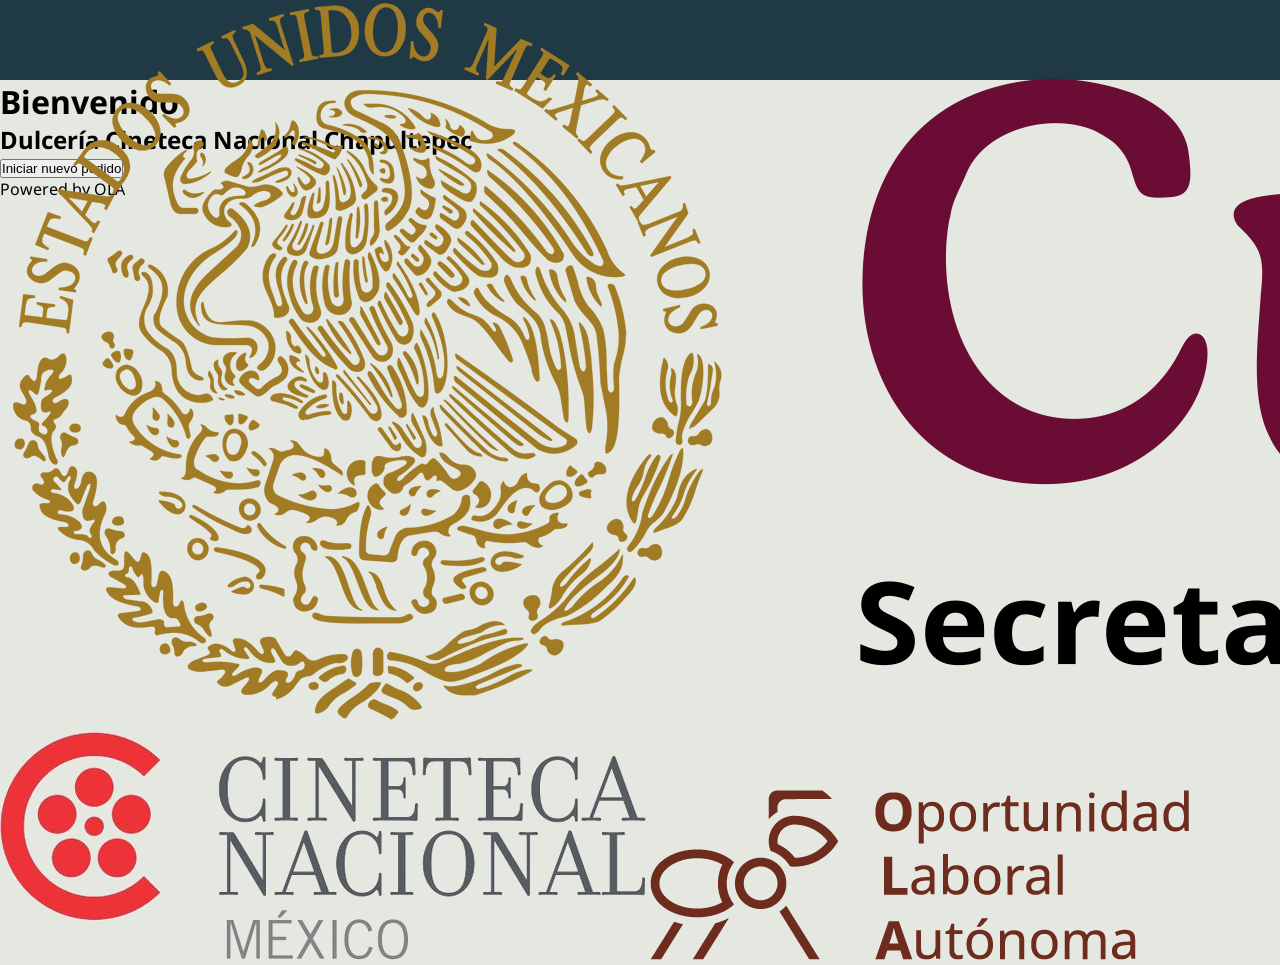
<file: OLA Inico.html>
<!DOCTYPE html>
<html lang="es">
<head>
<link rel="preconnect" href="https://fonts.googleapis.com">
<link rel="preconnect" href="https://fonts.gstatic.com" crossorigin>
<link href="https://fonts.googleapis.com/css2?family=Noto+Sans:ital,wght@0,100..900;1,100..900&display=swap" rel="stylesheet">
<meta charset="UTF-8">
<title>Dulcería Cineteca</title>
<link rel="stylesheet" href="styles2.css">

</head>

<body>

<div class="pantalla">

<header class="header">

<img src="Dulcería imgns/CULTURA_Logo_(2024).png" >
<img src="Dulcería imgns/Cineteca Nacional logotipo.png">
<img src="Dulcería imgns/Identidad.png">

</header>

<main class="contenido">

<h1 id="titulo">Bienvenido</h1>

<h2 id="subtitulo">
Dulcería Cineteca Nacional Chapultepec
</h2>



</main>


<footer class="footer">

<a href="Menú principal.html"> <button id="botonInicio" class="boton-inicio" >
    Iniciar nuevo pedido
</button> </a>

<p>Powered by OLA</p>
</footer>

</div>

<script src="script.js"></script>

</body>
</html>
</file>
<file: styles2.css>
*{
margin:0px;
padding:0;
box-sizing:border-box;
}

body{
margin:0;
font-family:"Noto Sans", sans-serif;
background:#E5E8E1;
}

/* Header full */

.header{

width:100%;
height:80px;
position: relative;
background-color:#1F3A44;
z-index: 1000;
}

.header-content{

width:1024px;
padding:0 80px;
padding-top: 8px;
gap:24px;
display:flex;
align-items:center;
justify-content:space-between;
columns: 4;

}

/* Logos */



/* Contenedor principal */

.container{

width:1024px;
margin:auto;

padding:0 80px;

display:flex;
flex-direction:column;

}


/* NAV Seccciones */

.nav-secciones{
width:100%;
height:55px;
background-color:#1F3A44;
display:flex;
justify-content:center;
margin-bottom:32px;
gap:83px;
}

.icono{ 
    height:31px;
    margin-bottom: 5px;
}
.nav-btn{
height:55px;
width: 154px;
font-size: 25px;
font-weight: 600;
color:#E5E8E1;
border:none;
display: flex;
align-items: center;
justify-content: center; 
gap: 14px;
padding: 15px 25px;
background-color: #1F3A44;
}

.nav-btn.activo{
    border-bottom: 5px solid #E5E8E1 ;
}

.pictos{
    color: #E5E8E1;
    width: 20px;
}

/* Barra de categorías */

.categorias{
display:flex;
gap:14px;
margin-bottom:45px;
}

.cat-btn{

font-size:20px;

border:none;
border-radius:12px;
padding:12px 24px;
background:#E5E8E1;
cursor:pointer;
box-shadow:1px 1px 5px 1px rgba(0,0,0,0.25);
font-weight: 400;
}
.cat-btn:hover{
    background-color:#6E2C1E;
    color:#E5E8E1;
    box-shadow:none;
}

.cat-btn.active{

background-color:#6E2C1E;
color:#E5E8E1;
box-shadow:none;
font-weight: 600;
}

/*Instrucciones */
.Instruccion{
font-size: 25px;  
font-weight: 600;
margin-bottom: 24px;
}

/* Grid de productos */

.productos{
display:grid;
grid-template-columns:repeat(4, 1fr); 
gap:24px;
justify-items:center;
}


/* Tarjeta de productos */

.producto{

width:198px;
height:352px;
background:#E5E8E1;
border-radius:12px;
padding:24px;
padding-bottom:16px;
box-shadow:1px 1px 5px 1px rgba(0,0,0,0.25);
display:none;


flex-direction:column;
align-items:center;
justify-content:space-between;
text-align:center;
gap:5px;

transition: transform 0.2s ease, opacity 0.2s ease;

}


.producto.activo {
display: flex;


}

/* Img producto */

.producto-img{

width:120px;
height:120px;




display:flex;
justify-content:center;
align-items:center;

}

/* Texto producto */

.producto-nombre{

font-size:25px;
font-weight:600;
text-align:center;
margin:0px;
}


/* Boton */

.btn-seleccionar{

font-size:20px;
padding:12px 24px;
height:51px;
font-weight: 600;

border:none;
border-radius:12px;

background:#6E2C1E;
color:#E5E8E1;

cursor:pointer;
display:flex;
justify-content:center;
align-items:center;

}
.btn-agregar {
font-size:20px;
padding:12px 24px;
height:51px;
border:none;
border-radius:12px;
background:#6E2C1E;
color:#E5E8E1;
cursor:pointer; 
font-weight: 600;
}

/* Precio */
.producto-precio{
    font-size:20px;
    margin:0px;
}

/* Contador */
.contador{
    display:flex;
    align-items:center;
    justify-content:center;
    gap:12px;

}

/* Botones + - */
.btn-sumar,
.btn-restar{
    width:46px;
    height:24px;
    border:none;
    border-radius:12px;
    background:#6E2C1E;
    color:white;
    font-size:18px;
    cursor:pointer;
    align-items: center;
    display: flex;
    justify-content: center;
}

/* Cantidad */
.cantidad{
    font-size:25px;
    font-weight:600;
    width:20px;
    text-align:center;
}

.scroll-float{
    position: fixed;
    bottom: 20px;
    left: 50%;
    transform: translateX(-50%);  
    width: 40px;
    height: 40px;  
    display: flex;
    align-items: center;
    justify-content: center;
    cursor: pointer;
    opacity: 0;
    pointer-events: none;
    transition: all 0.3s ease;
}

/* visible */
.scroll-float.show{
    opacity: 1;
    pointer-events: auto;
}

/* Efecto click */
.scroll-float:active{
    transform: translateX(-50%) scale(0.9);
}


/* Progreso */

.progreso-combos {
    display: none;
    flex-direction: column;
    align-items: stretch;
    margin-bottom:20px;
}

/* Fila de círculos y líneas */
.progreso-fila-circulos {
    display: flex;
    align-items: center;
    width: 100%;
    margin-bottom: 0px;
    padding: 0;
}

/* Cada círculo */
.paso-circulo {
    flex: 1;
    display: flex;
    justify-content: center;
    align-items: center;
}

.paso-circulo span {
    display: inline-flex;
    width: 32px;
    height: 32px;
    border-radius: 50%;
    border: 3px solid #1F3A44;
    background-color: transparent;
    color: #1F3A44;
    align-items: center;
    justify-content: center;
    font-size: 20px;
    font-weight: 700;
    flex-shrink: 0;
}

.paso-circulo.activo span {
    background: #6E2C1E;
    color: #E5E8E1;
    border-color: #6E2C1E;
}

/* Línea entre pasos */
.linea {
    flex: 2;
    height: 3px;
    background: #1F3A44;
    margin: 0 5px;
}

/* Fila de labels */
.progreso-fila-labels {
    display: flex;
    margin-top: 12px;
    gap: 201px;  
    justify-content: space-between;
}

.paso-label {
    text-align: center;
    font-size: 20px;
    color: #1F3A44;
    line-height: 1.3;
    max-width: 153px;
}

.paso-label p:first-child {
    font-weight: 700;
    color: #6E2C1E;
}


/* Grid combos */
.productos.combos{

display:grid;
grid-template-columns:repeat(4, 1fr); 
gap:24px;
justify-items:center;
}

/* Tarjeta combo */
.combo-card{
width:198px;
height:392px;
background:#E5E8E1;
border-radius:12px;
box-shadow:1px 1px 5px 1px rgba(0,0,0,0.25);
display:none;
flex-direction:column;
align-items:center;
text-align:center;

gap:12px;
padding:19px;
padding-bottom:16px;
}

.combo-card.activo {
display:flex;
}

.combo-img{
width:120px;
}


.btn-combo{
background:#6E2C1E;
color:white;
border:none;
padding:12px 24px;
border-radius:12px;
cursor:pointer;
font-size: 20px;
}

.combo-precio{
font-size:20px ;
font-weight:400 ;
display:flex;
align-items:center;
justify-content:center;
gap:20px;

}
.producto.descripcion{
font-size: 16px ;
font-weight:300 ;
justify-content: center;
}



/* Fondo del modal */

.modal {
    position: fixed;
    top: 80px; 
    left: 0;
    width: 100%;
    height: 100%;
    background: #E5E8E1; 
    z-index: 900;
    border-bottom: 2px solid #1F3A44;
    box-shadow: 0 4px 10px rgba(0,0,0,0.1);
}

.hidden {
    display: none !important;
}

/* El contenedor principal*/
.modal-content {
    width: 1024px; 
    margin: 0 auto;
    padding: 40px 80px;
    background: transparent; 
}
.modal-layout {
    display: flex; /* Cambiado de grid a flex */
    align-items: center;
    justify-content: flex-start;
    gap: 60px; /* Espacio entre imagen y lista */
    margin-bottom: 40px;
}
.modal-opciones-lista {
    flex-grow: 1;
    display: flex;
    flex-direction: column;
}


/* Clase para ocultar suavemente */
.hidden {
    display: none !important;
}

.modal-producto{
    font-size: 25px;
    font-weight: 600;
    color:#1F3A44;
    margin-bottom: 32px;
}
.modal-subtitulo{
    font-size: 20px;
    font-weight: 600;
    color:#2E2E2E;
    margin-bottom: 58PX;
}

.modal-imagen {
    width: 180px; 
    flex-shrink: 0; 
    display: flex;
    justify-content: center;
    align-items: center;
}

.modal-imagen img {
    width: 100%; 
    height: auto; 
    object-fit: contain; 
}
.modal-contador {
    display: flex;
    align-items: center;
    justify-content: flex-end;
    gap: 16px;
}
/* Controles de + y - */
.mas, .menos, .fr-mas, .fr-menos {
    background: #6E2C1E;
   
    border: none;
    border-radius: 12px;
    width: 45px;
    height: 30px;
    cursor: pointer;
    display: flex;
    align-items: center;
    justify-content: center;
}



.cantidad {  
    text-align: center;
    font-size: 25px;
    font-weight: 600;
    min-width: 30px;
    text-align: center;
}

/* Footer de botones */
.modal-footer {
    display: flex;
    justify-content: space-between;
    width: 100%;
}

.cancelar {
    background: #B32821; 
    color: #E5E8E1;
    border: none;
    border-radius: 12px;
    padding: 12px 24px;
    font-size: 20px;
    font-weight: 400;
    cursor: pointer;
    display: flex;
    align-items: center;
    gap: 8px;
    width:154px;
}

.confirmar {
    background: #005700; 
    color: #E5E8E1;
    border: none;
    border-radius: 12px;
    padding: 12px 24px;
    width: 154px;
    font-size: 20px;
    font-weight: 400;
    cursor: pointer;
}


/* Modal de confirmacion                                        */


#modal-confirmacion {
    position: fixed;
    inset: 0;
    z-index: 2000;
    display: none;
    align-items: center;
    justify-content: center;
}

#modal-confirmacion.visible {
    display: flex;
}

.modal-conf-overlay {
    position: absolute;
    inset: 0;
    background: rgba(0, 0, 0, 0.45);
}

.modal-conf-box {
    position: relative;
    z-index: 1;
    background: #E5E8E1;
    border-radius: 16px;
    padding: 15px;
    width: 480px;
    box-shadow: 0 8px 32px rgba(0, 0, 0, 0.25);
    display: flex;
    flex-direction: column;
    gap: 24px;
}

.modal-conf-body {
    display: flex;
    align-items: center;
    gap: 24px;
}

.modal-conf-texto {
    display: flex;
    flex-direction: column;
    gap: 4px;
}

.modal-conf-footer {
    display: flex;
    justify-content: space-between;
    gap: 16px;
}

#conf-nombre {
    font-size: 22px;
    font-weight: 700;
    color: #1F3A44;
    margin: 0;
}

#conf-detalle {
    font-size: 18px;
    color: #444;
    margin: 0;
}

#conf-total {
    font-size: 20px;
    font-weight: 700;
    color: #6E2C1E;
    margin: 0;
}

#modal-confirmacion .confirmar {
    background: #005700;
    color: #E5E8E1;
    border: none;
    border-radius: 12px;
    padding: 12px 24px;
    font-size: 20px;
    font-weight: 600;
    cursor: pointer;
   
}

#modal-confirmacion .cancelar {
    background: #B32821;
    color: #E5E8E1;
    border: none;
    border-radius: 12px;
    padding: 12px 24px;
    font-size: 20px;
    font-weight: 600;
    cursor: pointer;
   
}
                                

#carrito-badge {
    color: #E5E8E1;
    border-radius: 50%;
    width: 22px;
    height: 22px;
    font-size: px;
    font-weight: 700;
    display: none;
    align-items: center;
    justify-content: center;
    margin-left: 6px;
    vertical-align: middle;
}

#carrito-badge.visible {
    display: inline-flex;
}


/* TOAST DE NOTIFICACIÓN                                        */


#toast-notif {
    position: fixed;
    bottom: 32px;
    left: 50%;
    transform: translateX(-50%);
    background: #1F3A44;
    color: #E5E8E1;
    padding: 14px 28px;
    border-radius: 12px;
    font-size: 18px;
    font-weight: 600;
    box-shadow: 0 4px 16px rgba(0, 0, 0, 0.3);
    z-index: 3000;
    opacity: 0;
    transition: opacity 0.3s ease;
    pointer-events: none;
    white-space: nowrap;
}

#toast-notif.visible {
    opacity: 1;
}


/* ── Vista del carrito ── */

#vista-carrito {
    display: none;
    width: 1024px;
    margin: 0 auto;
    padding: 0 80px;
    box-sizing: border-box;
}

#vista-carrito.visible {
    display: block;
}

/* Instrucción superior */
.carrito-instruccion {
    font-size: 25px;
    font-weight: 600;
    margin-bottom: 32px;
    color: #2E2E2E;
}

/* Carrito vacío */
.carrito-vacio {
    display: flex;
    flex-direction: column;
    align-items: center;
    justify-content: center;
    gap: 16px;
    padding: 80px 0;
    text-align: center;
}

.carrito-vacio-titulo {
    font-size: 25px;
    font-weight: 700;
    color: #1F3A44;
}

.carrito-vacio-subtitulo {
    font-size: 20px;
    font-weight: 400;
    color: #555;
    max-width: 480px;
    line-height: 1.5;
}

/* Lista de ítems */
.carrito-lista {
    display: flex;
    flex-direction: column;
    gap: 16px;
    margin-bottom: 40px;
}

/* Tarjeta*/
.carrito-item {
    background: #E5E8E1;
    border-radius: 12px;
    box-shadow: 1px 1px 8px 2px rgba(0,0,0,0.12);
    display: grid;
    width:864px;
    height:208px;
    grid-template-columns: 110px 1fr auto;
    grid-template-rows: auto auto;
    align-items: center;
    column-gap: 24px;
    row-gap: 16px;
    padding: 20px 24px;
}


.carrito-item > img {
    grid-column: 1;
    grid-row: 1 / 3;
    width: 90px;
    height: 90px;
    object-fit: contain;
    border-radius: 12px;
}

/* Nombre + variedad */
.carrito-info {
    grid-column: 2;
    grid-row: 1;
    display: flex;
    flex-direction: column;
    gap: 4px;
}

.carrito-nombre {
    font-size: 22px;
    font-weight: 700;
    color: #1F3A44;
}

.carrito-variedad {
    font-size: 18px;
    font-weight: 400;
    color: #555;
}

/* Total  */
.ci-total {
    grid-column: 3;
    grid-row: 1;
    font-size: 22px;
    font-weight: 700;
    color: #1F3A44;
    white-space: nowrap;
    text-align: right;
}

/* Controles*/
.carrito-controles {
    grid-column: 2 / 4;
    grid-row: 2;
    gap:67px;
    display: flex;
    align-items: center;
    justify-content: space-between;
    
}

/* Botón Eliminar */
.ci-eliminar {
    background: #B32821;
    color: #E5E8E1;
    border: none;
    border-radius: 12px;
    padding: 12px 20px;
    font-size: 20px;
    font-weight: 600;
    cursor: pointer;
    display: flex;
    align-items: center;
    gap: 8px;
    white-space: nowrap;
}

/* Contador − cant + */
.ci-cant-wrap {
    color: #2E2E2E;
    cursor: pointer;
    display: flex;
    align-items: center;
    justify-content: center;
    gap:24px;
}


.ci-cantidad {
    font-size: 25px;
    font-weight: 700;
    min-width: 28px;
    text-align: center;
    color: #2E2E2E;
}
.ci-btn {
    width: 46px;
    height: 26px;
    border-radius: 12px;
    
    background: #6E2C1E;
    cursor: pointer;
    display: flex;
    align-items: center;
    justify-content: center;

}

/* Botón Editar — solo en productos con modal */
.ci-editar {
    background: #6E2C1E;
    color: #E5E8E1;
    border: none;
    border-radius: 12px;
    padding: 12px 20px;
    font-size: 20px;
    font-weight: 600;
    cursor: pointer;
    display: flex;
    align-items: center;
    gap:8px

}

/* Footer */
.carrito-footer {
    display: flex;
    justify-content: space-between;
    align-items: center;
    padding: 24px 0;
    margin-top: 8px;
}

.carrito-total-label {
    font-size: 25px;
    font-weight: 700;
    color: #1F3A44;
}

/* Botón Vaciar */
.btn-vaciar {
    background: #6E2C1E;
    color: #E5E8E1;
    border: none;
    border-radius: 12px;
    padding: 15px 24px;
    font-size: 20px;
    font-weight: 600;
    cursor: pointer;
    display: flex;
    align-items: center;
    gap: 10px;
}

/* Botón Pagar */
.btn-pagar {
    background: #6E2C1E;
    color: #E5E8E1;
    border: none;
    border-radius: 12px;
    padding: 15px 32px;
    font-size: 20px;
    font-weight: 700;
    cursor: pointer;
}

.fila-opcion {
    display: grid;
    grid-template-columns: 2fr 80px 154px;
    align-items: center;
    padding: 16px 0;
    border-bottom: 1px solid rgba(0,0,0,0.08);
    
}

.fila-opcion .modal-contador {
    width: 154px;
    display: flex;
    align-items: center;
    justify-content: space-between;
}

.fila-opcion:last-child {
    border-bottom: none;
}

.fp-nombre {
    font-size: 20px;
    font-weight: 600;
    color: #2E2E2E;
}

.fp-oz {
    font-size: 16px;
    font-weight: 400;
    color: #666;
    margin-left: 8px;
}

.fp-precio {
    font-size: 20px;
    font-weight: 600;
    color: #2E2E2E;
}
/* Modal refrescos */
/* Fila de opción de refresco*/
.fila-refresco{
    display: grid;
    grid-template-columns: 2fr 80px 160px 154px;  /* ← última columna 154px */
    align-items: center;
    padding: 16px 0; 
    font-size: 20px;
    font-weight: 600;
    color: #2E2E2E;
    
}

.fila-refresco:last-child {
    border-bottom: none;
}

.fr-nombre {
    font-size: 20px;
    font-weight: 600;
    color: #2E2E2E;
}

.fr-precio {
    font-size: 20px;
    font-weight: 600;
    color: #2E2E2E;
}

/* Placeholder vacío*/
.fr-hielo-placeholder {
    display: block;
}

/*Switch de hielo */
.switch-hielo {
    display: flex;
    flex-direction: column;
    align-items: center;
    gap: 4px;
    cursor: pointer;
    user-select: none;
}

.switch-label {
    font-size: 14px;
    font-weight: 600;
    color: #1F3A44;
}

.switch-track {
    position: relative;
    width: 56px;
    height: 28px;
}

.fr-hielo-check {
    opacity: 0;
    width: 0;
    height: 0;
    position: absolute;
}

.switch-thumb {
    position: absolute;
    inset: 0;
    background: #ccc;
    border-radius: 28px;
    transition: background 0.25s ease;
    cursor: pointer;
}

.switch-thumb::before {
    content: "";
    position: absolute;
    width: 22px;
    height: 22px;
    left: 3px;
    top: 3px;
    background: white;
    border-radius: 50%;
    transition: transform 0.25s ease;
    box-shadow: 0 1px 4px rgba(0,0,0,0.2);
}

.fr-hielo-check:checked + .switch-thumb {
    background: #1F3A44;
}

.fr-hielo-check:checked + .switch-thumb::before {
    transform: translateX(28px);
}


.fila-refresco .modal-contador {
    display: flex;
    align-items: center;
    justify-content:space-between;
    gap: 16px;
}


/* COMBO 1 WIZARD */

.combo-wizard {
    padding: 32px 80px;
    display: flex;
    flex-direction: column;
    gap: 28px;
    max-height: calc(100vh - 80px);
    overflow-y: auto;
}

/* ─── Barra de progreso wizard */
.cw-progreso {
    display: flex;
    align-items: flex-start;
    justify-content: center;
    gap: 0;
    width: 100%;
}

.cw-paso {
    display: flex;
    flex-direction: column;
    align-items: center;
    gap: 6px;
    text-align: center;
    font-size: 13px;
    color: #888;
    min-width: 90px;
}

.cw-paso p {
    font-size: 13px;
    line-height: 1.3;
    color: #888;
}

.cw-circulo {
    width: 36px;
    height: 36px;
    border-radius: 50%;
    border: 3px solid #ccc;
    background: transparent;
    display: flex;
    align-items: center;
    justify-content: center;
    font-size: 16px;
    font-weight: 700;
    color: #ccc;
    transition: all 0.3s;
}

.cw-paso.activo .cw-circulo {
    border-color: #6E2C1E;
    color: #6E2C1E;
}

.cw-paso.activo p { color: #1F3A44; font-weight: 600; }

.cw-paso.completado .cw-circulo {
    border-color: #6E2C1E;
    background: #6E2C1E;
    color: white;
}

.cw-paso.completado .cw-circulo span::after { content: "✓"; }
.cw-paso.completado .cw-circulo span { font-size: 0; }
.cw-paso.completado .cw-circulo::after { content: "✓"; font-size: 16px; color: white; }

.cw-linea {
    flex: 1;
    height: 3px;
    background: #ccc;
    margin-top: 16px;
    transition: background 0.3s;
    min-width: 32px;
}

.cw-linea.completada { background: #6E2C1E; }

/* ─── Header del combo */
.cw-header {
    display: flex;
    align-items: center;
    justify-content: space-between;
}

.cw-titulo {
    font-size: 22px;
    font-weight: 700;
    color: #1F3A44;
    margin-bottom: 4px;
}

.cw-subtitulo {
    font-size: 16px;
    color: #555;
}

/* ─── Tarjetas seleccionables */
.cw-opciones {
    display: flex;
    flex-wrap: wrap;
    gap: 20px;
}

.cw-bebidas-grid {
    display: grid;
    grid-template-columns: repeat(4, 198px);
    gap: 20px;
}

.cw-card {
    position: relative;
    width: 198px;
    height: 192px;
    background: #E5E8E1;
    border-radius: 12px;
    border: 3px solid transparent;
    box-shadow: 1px 1px 5px 1px rgba(0,0,0,0.18);
    display: flex;
    flex-direction: column;
    align-items: center;
    justify-content: center;
    gap: 10px;
    padding: 16px;
    cursor: pointer;
    transition: border-color 0.2s, box-shadow 0.2s;
    text-align: center;
}

.cw-card img {
    width: 107px;
    height: 107px;
    object-fit: contain;
}

.cw-card p {
    font-size: 16px;
    font-weight: 600;
    color: #1F3A44;
    line-height: 1.3;
}

.cw-check-badge {
    position: absolute;
    top: -1px;
    left: -1px;
    width: 32px;
    height: 32px;
    border-radius: 50%;
    background: #6E2C1E;
    color: white;
    font-size: 18px;
    font-weight: 700;
    display: none;
    align-items: center;
    justify-content: center;
}

.cw-card.seleccionada {
    border: 5px solid #6E2C1E;
    box-shadow: none;
}

.cw-card.seleccionada .cw-check-badge {
    display: flex;
}

/* ─── Opciones de bebida (formato + hielo) */
.cw-bebida-opciones {
    display: flex;
    align-items: center;
    gap: 32px;
    padding: 16px 0 0;
    flex-wrap: wrap;
}

.cw-formato-titulo {
    font-size: 18px;
    font-weight: 600;
    color: #1F3A44;
}

.cw-formato-btns {
    display: flex;
    gap: 16px;
}

.cw-formato-btn {
    padding: 10px 20px;
    border-radius: 12px;
    border: 3px solid #ccc;
    background: #E5E8E1;
    font-size: 16px;
    font-weight: 600;
    cursor: pointer;
    color: #555;
    transition: all 0.2s;
    text-align: center;
    line-height: 1.4;
}

.cw-formato-btn span {
    display: block;
    font-size: 18px;
    color: #6E2C1E;
}

.cw-formato-btn.activo {
    border-color: #6E2C1E;
    background: #6E2C1E;
    color: white;
}

.cw-formato-btn.activo span { color: white; }

.cw-hielo-wrap {
    display: flex;
    align-items: center;
    gap: 10px;
    font-size: 18px;
    font-weight: 600;
    color: #1F3A44;
}

/* ─── Resumen paso 5 */
.cw-resumen-titulo {
    font-size: 22px;
    font-weight: 700;
    color: #1F3A44;
    margin-bottom: 4px;
}

.cw-resumen-sub {
    font-size: 16px;
    color: #555;
    margin-bottom: 20px;
}

.cw-resumen-items {
    display: flex;
    flex-direction: column;
    gap: 12px;
    margin-bottom: 24px;
}

.cw-resumen-fila {
    display: grid;
    grid-template-columns: 56px 1fr auto;
    align-items: center;
    gap: 16px;
    padding: 14px 16px;
    background: white;
    border-radius: 12px;
    box-shadow: 1px 1px 5px rgba(0,0,0,0.12);
}

.cw-resumen-fila img {
    width: 50px;
    height: 50px;
    object-fit: contain;
    border-radius: 8px;
}

.cw-resumen-fila span {
    font-size: 18px;
    font-weight: 600;
    color: #1F3A44;
}

.cw-resumen-fila strong {
    color: #6E2C1E;
    margin-right: 6px;
}

.cw-editar-btn {
    background: #6E2C1E;
    color: white;
    border: none;
    border-radius: 10px;
    padding: 8px 16px;
    font-size: 16px;
    font-weight: 600;
    cursor: pointer;
    display: flex;
    align-items: center;
    gap: 6px;
    white-space: nowrap;
}

.cw-resumen-total {
    font-size: 22px;
    font-weight: 700;
    color: #1F3A44;
    text-align: right;
}

/* ─── Footer del wizard */
.cw-footer {
    display: flex;
    justify-content: space-between;
    align-items: center;
    padding-top: 8px;
    border-top: 1px solid rgba(0,0,0,0.08);
}

/* ─── Carrito: item combo */
.carrito-item-combo .carrito-variedad {
    font-size: 15px;
    color: #555;
    line-height: 1.5;
}

/* ── Modal Icee — misma fila que palomitas ── */
#modal-icee .fila-opcion {
    grid-template-columns: 2fr 80px 154px;
    grid-template-rows: 1fr;
    align-items: center;
}
#modal-icee .fila-opcion .fp-nombre { grid-column: 1; grid-row: 1; }
#modal-icee .fila-opcion .fp-precio { grid-column: 2; grid-row: 1; }
#modal-icee .fila-opcion .modal-contador {
    grid-column: 3; grid-row: 1;
    width: 154px;
    justify-content: space-between;
    gap: 0;
}
#modal-icee .fila-opcion .mas,
#modal-icee .fila-opcion .menos {
    width: 45px; height: 30px; border-radius: 12px;
}

/* COMBO 1 — Modal de pasos                                     */

.combo-modal {
    position: fixed;
    top: 135px;
    left: 0;
    right: 0;
    bottom: 0;
    background: #E5E8E1;
    z-index: 800;
    overflow-y: auto;
}

.combo-modal-inner {
    width: 1024px;
    margin: 0 auto;
    padding: 32px 80px 48px;
    box-sizing: border-box;
}

/* ── Barra de progreso ── */
.combo-progreso {
    display: flex;
    align-items: flex-start;
    justify-content: space-between;
    width: 100%;
    gap: 0;
    margin-bottom: 32px;
    padding-top: 8px;
}

.combo-paso {
    display: flex;
    flex-direction: column;
    align-items: center;
    gap: 8px;
    text-align: center;
    flex: 1;
    min-width: 0;
}

/* Paso activo — ocupa el doble de espacio (2 columnas) */
.combo-paso.activo {
    min-width: 177px;
    flex: 2;
}

.combo-paso.activo .combo-paso-label {
    max-width: 177px;
}

/* Círculo del paso — pendiente */
.combo-paso-circulo {
    width: 36px;
    height: 36px;
    border-radius: 50%;
    border: 3px solid #1F3A44;
    display: flex;
    align-items: center;
    justify-content: center;
    font-size: 16px;
    font-weight: 700;
    color: #1F3A44;
    background: transparent;
    flex-shrink: 0;
    overflow: hidden;
}

/* Imagen de check dentro del círculo completado */
.combo-paso-circulo img {
    width: 22px;
    height: 22px;
    object-fit: contain;
    display: none;
}

.combo-paso-label {
    font-size: 20px;
    font-weight: 400;
    color: #1F3A44;
    line-height: 1.3;
    max-width: 100px;
}

/* Paso activo — label en negrita */
.combo-paso.activo .combo-paso-label {
    font-weight: 700;
}

/* Paso completado — círculo relleno y muestra imagen */
.combo-paso.completado .combo-paso-circulo {
    background: #6E2C1E;
    border-color: #6E2C1E;
    color: transparent;
    font-size: 0;
}

.combo-paso.completado .combo-paso-circulo img {
    display: block;
}

.combo-paso.completado .combo-paso-label {
    font-weight: 400;
    color: #6E2C1E;
}

/* Línea entre pasos */
.combo-linea {
    flex: 1;
    height: 3px;
    background: #1F3A44;
    margin: 16px 5px 0 5px;
    flex-shrink: 1;
}

.combo-linea.completada {
    background: #6E2C1E;
}

/* ── Header del combo ── */
.combo-header {
    display: flex;
    justify-content: space-between;
    align-items: flex-start;
    margin-bottom: 32px;
}

.combo-titulo {
    font-size: 25px;
    font-weight: 700;
    color: #1F3A44;
    margin-bottom: 4px;
}

.combo-desc {
    font-size: 18px;
    color: #555;
}

/* ── Grid de tarjetas seleccionables ── */
.combo-cards-grid {
    display: flex;
    flex-wrap: wrap;
    gap: 24px;
    margin-bottom: 24px;
    min-height: 220px;
}

/* Tarjeta seleccionable */
.combo-sel-card {
    width: 198px;
    height: 192px;
    background: #E5E8E1;
    border-radius: 12px;
    box-shadow: 1px 1px 5px 1px rgba(0,0,0,0.15);
    border: 3px solid transparent;
    display: flex;
    flex-direction: column;
    align-items: center;
    justify-content: center;
    gap: 12px;
    padding: 16px;
    cursor: pointer;
    position: relative;
    overflow: visible;
    transition: border-color 0.15s ease, box-shadow 0.15s ease;
    text-align: center;
    box-sizing: border-box;
}

.combo-sel-card:hover {
    box-shadow: 1px 1px 8px 2px rgba(0,0,0,0.2);
}

.combo-sel-card img {
    width: 107px;
    height: 107px;
    object-fit: contain;
}

.combo-sel-card p {
    font-size: 18px;
    font-weight: 600;
    color: #1F3A44;
    margin: 0;
    line-height: 1.2;
}

.combo-sel-card.seleccionado {
    border-color: #6E2C1E;
    box-shadow: none;
}

.combo-sel-card.seleccionado::after {
    content: "";
    position: absolute;
    top: -10px;
    right: -10px;
    width: 32px;
    height: 32px;
    background-color: #6E2C1E;
    background-image: url("Botones/Positivo/Confirmar.png");
    background-size: 15px;
    background-repeat: no-repeat;
    background-position: center;
    border-radius: 50%;
    border: 2px solid #E5E8E1;
    box-shadow: 0 2px 6px rgba(0,0,0,0.2);
}

/* ── Selector de tipo (vaso/lata) para bebidas ── */
.combo-bebida-tipo {
    display: flex;
    align-items: center;
    gap: 16px;
    padding: 16px 0;
    margin-bottom: 8px;
}

.combo-tipo-btn {
    padding: 10px 24px;
    border: 2px solid #1F3A44;
    border-radius: 12px;
    background: transparent;
    color: #1F3A44;
    font-size: 18px;
    font-weight: 600;
    cursor: pointer;
    transition: background 0.15s;
    display: flex;
    align-items: center;
    justify-content: center;
    gap:8px;
}

.combo-tipo-btn.activo {
    background: #1F3A44;
    color: #E5E8E1;
    border-color: #1F3A44;
}

/* ── Paso 5: Resumen ── */
.combo-resumen-titulo {
    font-size: 22px;
    font-weight: 700;
    color: #1F3A44;
    margin-bottom: 4px;
}

.combo-resumen-subtitulo {
    font-size: 18px;
    color: #555;
    margin-bottom: 24px;
}

.combo-resumen-item {
    display: grid;
    grid-template-columns: 64px 1fr auto;
    align-items: center;
    gap: 20px;
    padding: 16px 0;
    border-bottom: 1px solid rgba(0,0,0,0.08);
}

.combo-resumen-item:last-child {
    border-bottom: none;
}

.combo-resumen-item img {
    width: 56px;
    height: 56px;
    object-fit: contain;
}

.combo-resumen-nombre {
    display: flex;
    align-items: center;
    gap: 12px;
    font-size: 20px;
    font-weight: 600;
    color: #1F3A44;
}

.combo-resumen-check {
    width: 32px;
    height: 32px;
    background: #005700;
    border-radius: 50%;
    color: #E5E8E1;
    font-size: 14px;
    font-weight: 700;
    line-height: 26px;
    text-align: center;
    flex-shrink: 0;
    display: flex;
    overflow: hidden;
    align-items:center;
    justify-content:center;
}

.combo-resumen-check img {
    width: 15px ;
    height: 15px;
    object-fit: contain;
}

.combo-resumen-editar {
    background: #6E2C1E;
    color: #E5E8E1;
    border: none;
    border-radius: 12px;
    padding: 12px 16px;
    font-size: 20px;
    font-weight: 600;
    cursor: pointer;
    display: flex;
    flex-direction: row;
    align-items: center;
    justify-content: center;
    gap: 8px;
    white-space: nowrap;
    height: 51px;
     width: 154px;
}

.combo-resumen-editar img{
    height:20px;
    width:20px;
}
/* ── Footer del modal combo ── */
.combo-footer {
    display: flex;
    justify-content: space-between;
    align-items: center;
    padding: 24px 0;
    margin-top: 16px;
    
}

/* ── Carrito: item tipo combo ── */
.carrito-item-combo .carrito-variedad {
    font-size: 16px;
    color: #555;
    line-height: 1.4;
    font-weight: 400;
}

.carrito-item-combo .carrito-variedad {
    font-size: 16px;
    color: #555;
    line-height: 1.4;
    font-weight: 400;
}


/* MODAL DE MÉTODO DE PAGO                                      */


#modal-pago {
    position: fixed;
    inset: 0;
    z-index: 2000;
    display: none;
    align-items: center;
    justify-content: center;
}

#modal-pago.visible {
    display: flex;
}

.modal-pago-box {
    position: relative;
    z-index: 1;
    background: #E5E8E1;
    border-radius: 16px;
    padding: 40px 48px;
    width: 520px;
    box-shadow: 0 8px 32px rgba(0,0,0,0.25);
    display: flex;
    flex-direction: column;
    align-items: center;
    gap: 32px;
}

.modal-pago-titulo {
    font-size: 25px;
    font-weight: 700;
    color: #1F3A44;
    text-align: center;
    margin: 0;
}

.modal-pago-opciones {
    display: flex;
    gap: 24px;
    justify-content: center;
}

.modal-pago-btn {
    width: 198px;
    height: 192px;
    background: #E5E8E1;
    border: 3px solid transparent;
    border-radius: 12px;
    box-shadow: 1px 1px 5px 1px rgba(0,0,0,0.15);
    display: flex;
    flex-direction: column;
    align-items: center;
    justify-content: center;
    gap: 16px;
    cursor: pointer;
}

.modal-pago-btn:hover {
    border-color: #6E2C1E;
    box-shadow: none;
}

.modal-pago-btn img {
    width: 90px;
    height: 90px;
    object-fit: contain;
}

.modal-pago-btn span {
    font-size: 22px;
    font-weight: 700;
    color: #1F3A44;
}

.modal-pago-cancelar {
    width: 154px;
    justify-content: center;
}
</file>
